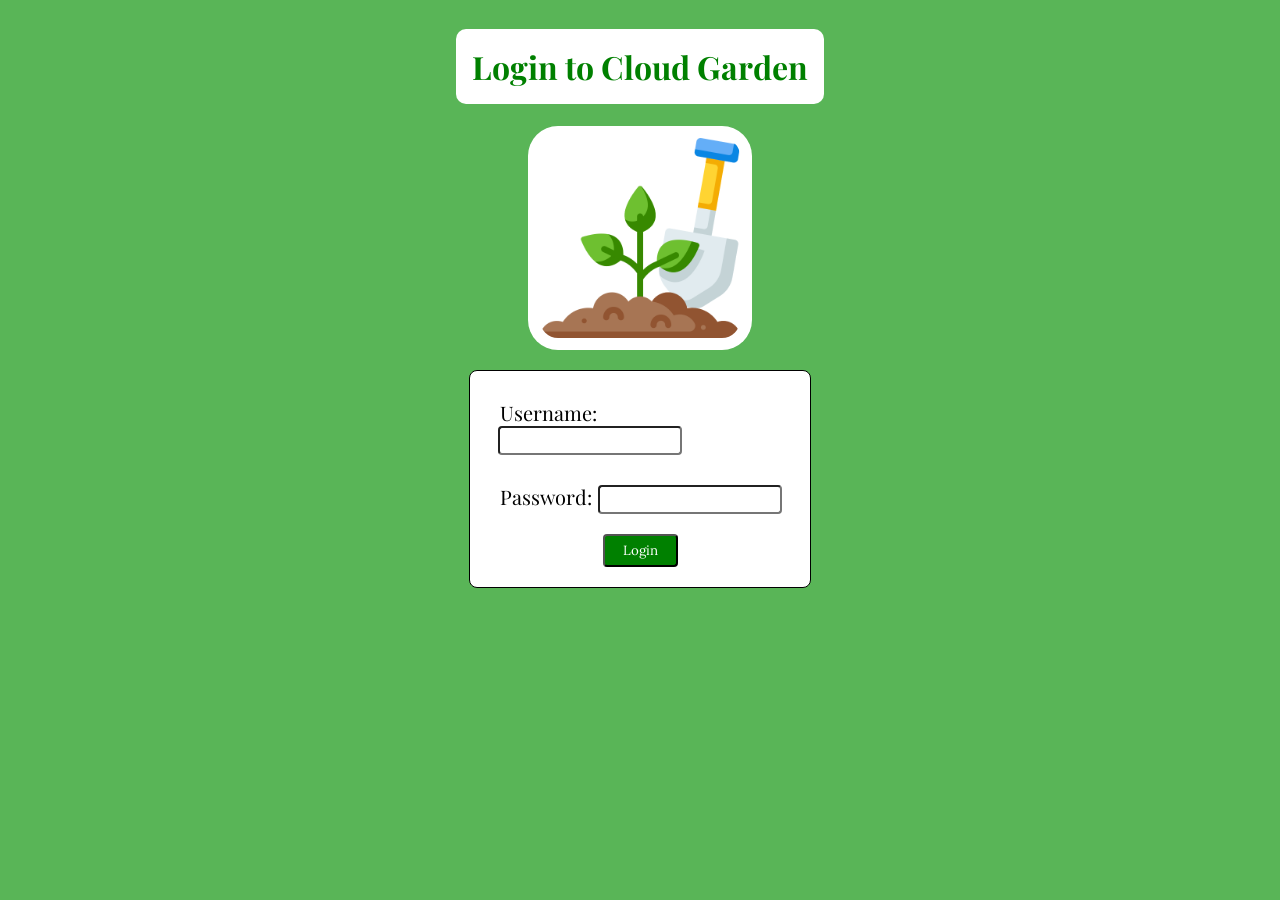
<file: Assignment3/index.html>
<!DOCTYPE html>
<html lang="en">

<head>
    <meta charset="UTF-8">
    <meta name="viewport" content="width=device-width, initial-scale=1.0">
    <title>Cloud Garden</title>

    <script src="script.js" defer></script>
    <link rel="stylesheet" href="styles.css">
    <link rel="icon" href="imgs/icon.png"> <!--Icon created by Magnific-->
</head>

<body class="login-body">
    <div>
        <h1>Login to Cloud Garden</h1>
    </div>
    <img src="imgs/icon.png" alt="Logo"> <!--Icon created by Magnific-->
    <form class="login-form" id="loginForm" method="post" action="login.php">
        <div class="credentials">
            <label for="username">Username:</label>
            <input type="text" name="username" required>
        </div>
        <div class="credentials">
            <label for="password">Password:</label>
            <input type="password" name="password" required>
        </div>
        <div class="form-btns">
            <button type="submit">Login</button>
        </div>
    </form>

</body>

</html>
</file>
<file: Assignment3/styles.css>
@import url('https://fonts.googleapis.com/css2?family=Playfair+Display:ital,wght@0,400..900;1,400..900&display=swap');
@import url('https://fonts.googleapis.com/css2?family=Lora:ital,wght@0,400..700;1,400..700&display=swap');

body {
    margin: 1;
    font-family: 'Playfair Display', 'Times New Roman', 'Georgia', serif;
}

.header {
    display: flex;
    justify-content: space-between;
    align-items: center;
    background-color: white;
    color: green;
    padding: 15px 20px;
}

.login-body {
    display: flex;
    flex-direction: column;
    align-items: center;
    background-color: rgb(89, 181, 87);

    h1{
        padding: 16px;
        border-radius: 10px;
        background-color: white;
        color: green;
       
    }
    img {
        width: 200px;
        height: auto;
        border-radius: 10px;
        margin-bottom: 20px;
        padding: 12px;
        border-radius: 30px;
        background-color: white;
        color: green;   
    }
}

.login-form {
    display: flex;
    flex-direction: column;
    align-items: center;
    gap: 12px;
    width: 300px;
    margin: 0 auto;
    padding: 20px;
    border: 1px solid black;
    border-radius: 8px;
    background-color:white;
}

.columns {
    display: flex;
    background-color: rgb(89, 181, 87);
    color: white;
    justify-content: space-between;
}

.columns-left {
    display: flex;
    flex-direction: column;
    gap: 6px;
}

.columns-left img {
    width: 100px;
    height: auto;
    border-radius: 10px;
}

.column-right {
    display: flex;
    flex-direction: column;
    justify-content: center;
    gap: 12px;
}

.column-right img {
    width: 140px;
    height: auto;
    border-radius: 10px;
}

.user-form {
    font-family: 'Lora', serif;
}

.user-form fieldset {
    background-color: rgb(89, 181, 87);
}

.user-form legend {
    color: white;
    background-color: green;
    border-radius: 4px;
}

.user-text {
    display: flex;
    flex-direction: column;

    label {
        padding: 1px;
        border-radius: 4px;
    }

    textarea {
        font-family: 'Playfair Display', 'Times New Roman', 'Georgia', serif;
        color: black;
        background-color: white;
        border-color: black;
        border-radius: 4px;
        padding: 8px;
        resize: none;
    }
}

.credentials{
    
    label {
        font-size: 20px;
        padding: 2px;
    }

    input{
        font-family: 'Playfair Display', 'Times New Roman', 'Georgia', serif;
        color: black;
        background-color: white;
        border-radius: 4px;
        padding: 4px;
    }

    font-family: 'Playfair Display', 'Times New Roman', 'Georgia', serif;
        background-color: white;
        border-radius: 100px;
        padding: 8px;
       
}

.form-btns button {
    font-family: 'Lora', serif;
    color:white;
    background-color: green;
    border-color: black;
    border-radius: 4px;
    padding: 6px 18px;
}

.footer {
    display: flex;
    justify-content: space-between;
    align-items: center;
    background-color: rgb(163, 96, 38);
    color: white;

    legend {
        background-color: rgb(107, 63, 24);
        border-radius: 4px;
        font-family: 'Lora', serif;
    }
}
</file>
